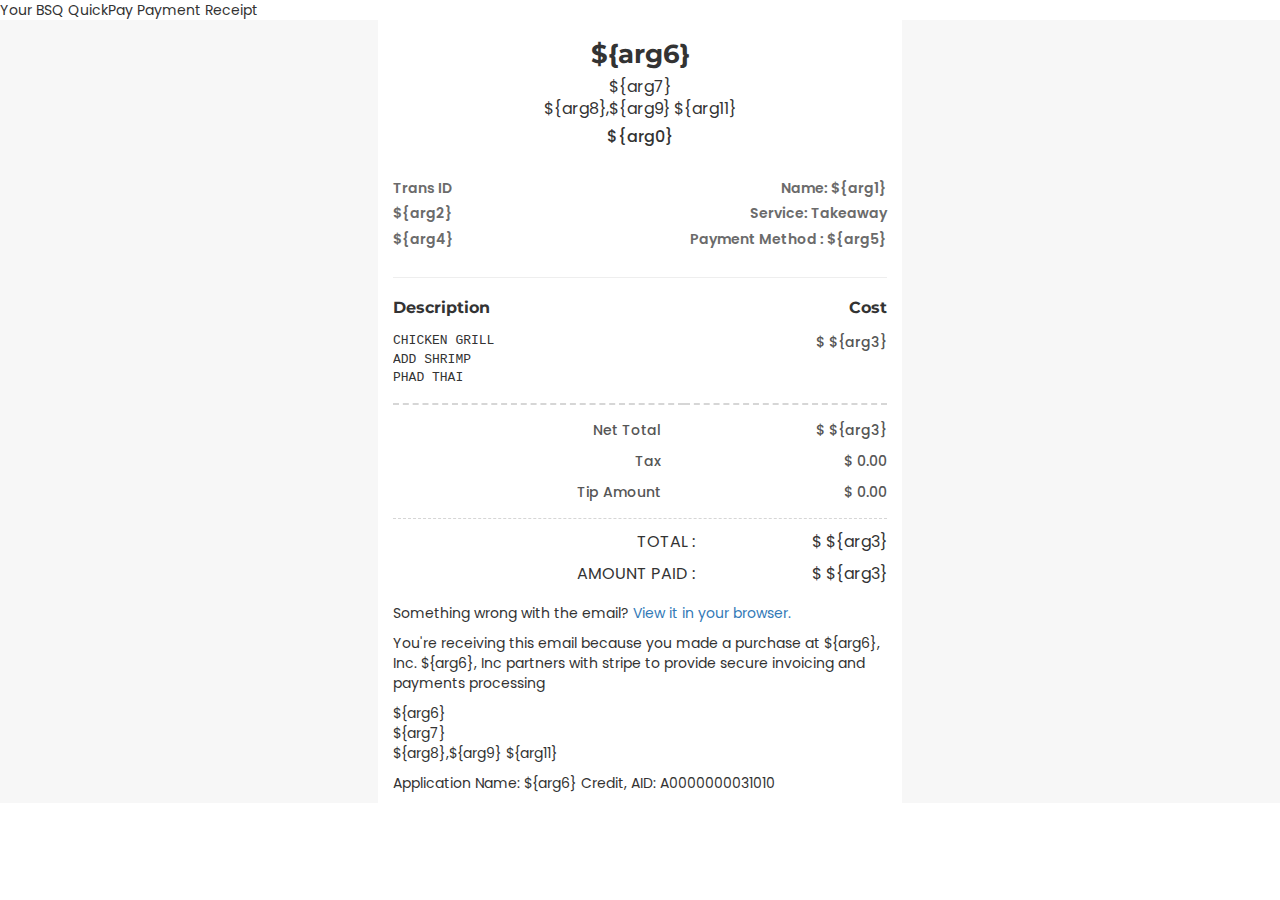
<file: BSQ-Receipt/index.html>
Your BSQ QuickPay Payment Receipt
<!DOCTYPE html
    PUBLIC "-//W3C//DTD XHTML 1.0 Transitional//EN" "http://www.w3.org/TR/xhtml1/DTD/xhtml1-transitional.dtd">
<html xmlns="http://www.w3.org/1999/xhtml">

<head>
	<title>BSQ-Receipt</title>
	<meta name="viewport" content="width=device-width, initial-scale=1.0">
	<link rel="stylesheet" type="text/css" href="style.css">

	<link rel="stylesheet" href="https://maxcdn.bootstrapcdn.com/bootstrap/3.4.1/css/bootstrap.min.css">
	<link href="https://stackpath.bootstrapcdn.com/font-awesome/4.7.0/css/font-awesome.min.css" rel="stylesheet" integrity="sha384-wvfXpqpZZVQGK6TAh5PVlGOfQNHSoD2xbE+QkPxCAFlNEevoEH3Sl0sibVcOQVnN" crossorigin="anonymous">
	<link href="https://fonts.googleapis.com/css2?family=Poppins:ital,wght@0,400;0,500;0,600;0,700;0,800;1,400;1,500;1,600&display=swap" rel="stylesheet">
	<link href="https://fonts.googleapis.com/css?family=Montserrat:400,500,600,700,800&display=swap" rel="stylesheet">
</head>

<body>
    <style type="text/css">
        @media only screen and (max-width: 480px) {

            table,
            td,
            p,
            a,
            li {
                -webkit-text-size-adjust: none !important;
            }

            table {
                width: 100% !important;
            }

            .responsive-image img {
                height: auto !important;
                max-width: auto !important;
                width: auto !important;
            }
        }
        *{margin: 0px; padding:0px;}
body{
font-family: 'Poppins', sans-serif;
}
.trans-one {
    display: inline-block;
}
.order-details {
    border-bottom: dashed 1.5px #d6d6d6;
    padding-bottom: 10px;
}
table.order-desc {
    width: 100%;
}
table.order-desc tr th {
    font-family: 'montserrat',sans-serif;
    padding-bottom: 10px;
}
table.order-desc tr td, table.total-desc tr td {
    font-family: 'Poppins', sans-serif;
    font-size: 14px;
    font-weight: 500;
    color: #565656;
    padding: 5px 0px;
}
table.total-desc {
    width: 100%;
    text-align: right;
    margin-top: 10px;
}
.order-desc{
	border-bottom: dashed 2px #d6d6d6;
}
h5.tr-id, h5.date-time, h5.rcpt-serv, h5.cus-name {
    font-family: 'poppins',sans-serif;
    font-size: 14px;
    font-weight: 600;
    color: #6b6b6b;
}
.rcpt-head {
    padding-bottom: 15px;
}
h3.Merc-name.text-center {
    font-family: 'montserrat',sans-serif;
    font-weight: 700;
    font-size: 26px;
    margin-bottom: 0;
}
p.merc-address.text-center {
    font-family: 'poppins',sans-serif;
    font-size: 16px;
    padding: 7px 0px;
    margin: 0;
}
h5.merc-number.text-center {
    font-family: 'poppins',sans-serif;
    font-size: 16px;
    padding-bottom: 10px;
    margin: 0;
}
.cost-total {
    font-family: 'poppins',sans-serif;
    font-size: 18px;
    font-weight: 600;
    text-align: right;
}
table.paid-tab {
    text-align: right;
    width: 100%;
    margin: 10px 0px;
}
table.paid-tab tr td {
    padding-bottom: 7px;
}

pre {
    text-align: left;
    white-space: pre-line;border: none !important;padding: 0 !important;background-color: unset !important;
}
pre code{white-space: pre-line !important;}
.ver-top{vertical-align: top;}
    </style>
    <link
        href='https://fonts.googleapis.com/css?family=Lato:400,100,100italic,300,300italic,400italic,700,700italic,900,900italic'
        rel='stylesheet' type='text/css' />
    <link href='https://fonts.googleapis.com/css?family=Fauna+One&subset=latin,latin-ext' rel='stylesheet'
        type='text/css' />
    <div style="background:#f7f7f7; padding:0px; margin:0px;">
        <div class="row">
            <div class="col-xs-1 col-sm-2 col-md-2 col-lg-4" style="width: 30%;"></div>
            <div class="col-xs-10 col-sm-8 col-md-8 col-lg-4" style="width: 40%;background-color: white;">
                                         
                <div class="rcpt-head">
                    <h3 class="Merc-name text-center">${arg6}</h3>
                    <p class="merc-address text-center">${arg7}<br>${arg8},${arg9} ${arg11}</p>
                    <h5 class="merc-number text-center">${arg0}</h5>
                </div>

                <div class="rcpt-bg">

                    <div class="rcpt-detail">
                        <div class="trans-id">
                            <div class="trans-one">
                                <h5 class="tr-id">Trans ID </h5>
                                <h5 class="tr-id">${arg2}</h5>
                                <h5 class="date-time">${arg4}</h5>
                            </div>

                            <div class="pull-right">
                                <h5 class="cus-name text-right">Name:  ${arg1}</h5>
                                <h5 class="rcpt-serv text-right"> Service: Takeaway</h5>	
                                <h5 class="cus-name text-right">Payment Method : ${arg5}</h5>	
                            </div>
                        </div>
                    </div>
                    <hr color="#e6e6e6">

                    <div class="order-details">
                        <table class="order-desc">
                            <tbody>
                                <tr>
                                    <th>Description</th>
                                    <th class="text-right">Cost</th>
                                </tr>
                                <tr>
                                    <td><pre><code>CHICKEN GRILL
										ADD SHRIMP
                                        PHAD THAI
                                    </code></pre> 
                                    </td>
                                    <td class="text-right ver-top">$ ${arg3}</td>
                                </tr>
                                <!-- <tr>
                                    <td>CHICKEN GRILL</td>
                                    <td class="text-right">$25.90</td>
                                </tr>
                                <tr>
                                    <td>ADD SHRIMP</td>
                                    <td class="text-right">$13.50</td>
                                </tr>
                                <tr>
                                    <td>PHAD THAI</td>
                                    <td class="text-right">$15.90</td>
                                </tr> -->
                                
                            </tbody>
                        </table>

                        <table class="total-desc">
                            <tbody>
                                <tr>
                                    <td>Net Total</td>
                                    <td>$ ${arg3}</td>
                                </tr>
                                <tr>
                                    <td>Tax</td>
                                    <td>$ 0.00</td>
                                </tr>
                                <tr>
                                    <td>Tip Amount</td>
                                    <td>$ 0.00</td>
                                </tr>
                            </tbody>
                        </table>
                    </div>

                    <div class="cost-total">
                            <table class="paid-tab">
                                <tbody>
                                    <tr>
                                        <td>TOTAL :</td>
                                        <td>$ ${arg3}</td>
                                    </tr>
                                    <tr>
                                        <td>AMOUNT PAID :</td>
                                        <td>$ ${arg3}</td>
                                    </tr>
                                </tbody>
                            </table>
                            <h4 class="total-rs"></h4>
                            <h4 class="amt-paid"></h4>
                        </div>

                <div class="sec-five">

                    <p class="query">Something wrong with the email?<span> <a href="#">View it in your browser.</a></span></p>

                    <p class="query">You're receiving this email because you made a purchase at <span>${arg6}, Inc.</span> ${arg6}, Inc partners with stripe to provide secure invoicing and payments processing</p>

                    <p class="query">${arg6} <br> ${arg7}<br>${arg8},${arg9} ${arg11}</p>

                    <p class="query">Application Name: ${arg6} Credit, AID: A0000000031010</p>

                </div>

				



                </div>
            
            </div>
        
            <div class="col-xs-1 col-sm-2 col-md-2 col-lg-4" style="width: 30%;"></div>
        </div>
       
</body>

</html>
</file>
<file: BSQ-Receipt/style.css>
body{
font-family: 'Poppins', sans-serif;
}
.trans-one {
    display: inline-block;
}
.order-details {
    border-bottom: dashed 1.5px #d6d6d6;
    padding-bottom: 10px;
}
table.order-desc {
    width: 100%;
}
table.order-desc tr th {
    font-family: 'montserrat',sans-serif;
    padding-bottom: 10px;
}
table.order-desc tr td, table.total-desc tr td {
    font-family: 'Poppins', sans-serif;
    font-size: 14px;
    font-weight: 500;
    color: #565656;
    padding: 5px 0px;
}
table.total-desc {
    width: 100%;
    text-align: right;
    margin-top: 10px;
}
.order-desc{
	border-bottom: dashed 2px #d6d6d6;
}
h5.tr-id, h5.date-time, h5.rcpt-serv, h5.cus-name {
    font-family: 'poppins',sans-serif;
    font-size: 14px;
    font-weight: 600;
    color: #6b6b6b;
}
.rcpt-head {
    padding-bottom: 15px;
}
h3.Merc-name.text-center {
    font-family: 'montserrat',sans-serif;
    font-weight: 700;
    font-size: 26px;
    margin-bottom: 0;
}
p.merc-address.text-center {
    font-family: 'poppins',sans-serif;
    font-size: 16px;
    padding: 7px 0px;
    margin: 0;
}
h5.merc-number.text-center {
    font-family: 'poppins',sans-serif;
    font-size: 16px;
    padding-bottom: 10px;
    margin: 0;
}
.cost-total {
    font-family: 'poppins',sans-serif;
    font-size: 18px;
    font-weight: 600;
    text-align: right;
}
table.paid-tab {
    text-align: right;
    width: 100%;
    margin: 10px 0px;
}
table.paid-tab tr td {
    padding-bottom: 7px;
}

pre {
    text-align: left;
    white-space: pre-line;border: none !important;padding: 0 !important;background-color: unset !important;
}
pre code{white-space: pre-line !important;}
.ver-top{vertical-align: top;}
</file>
